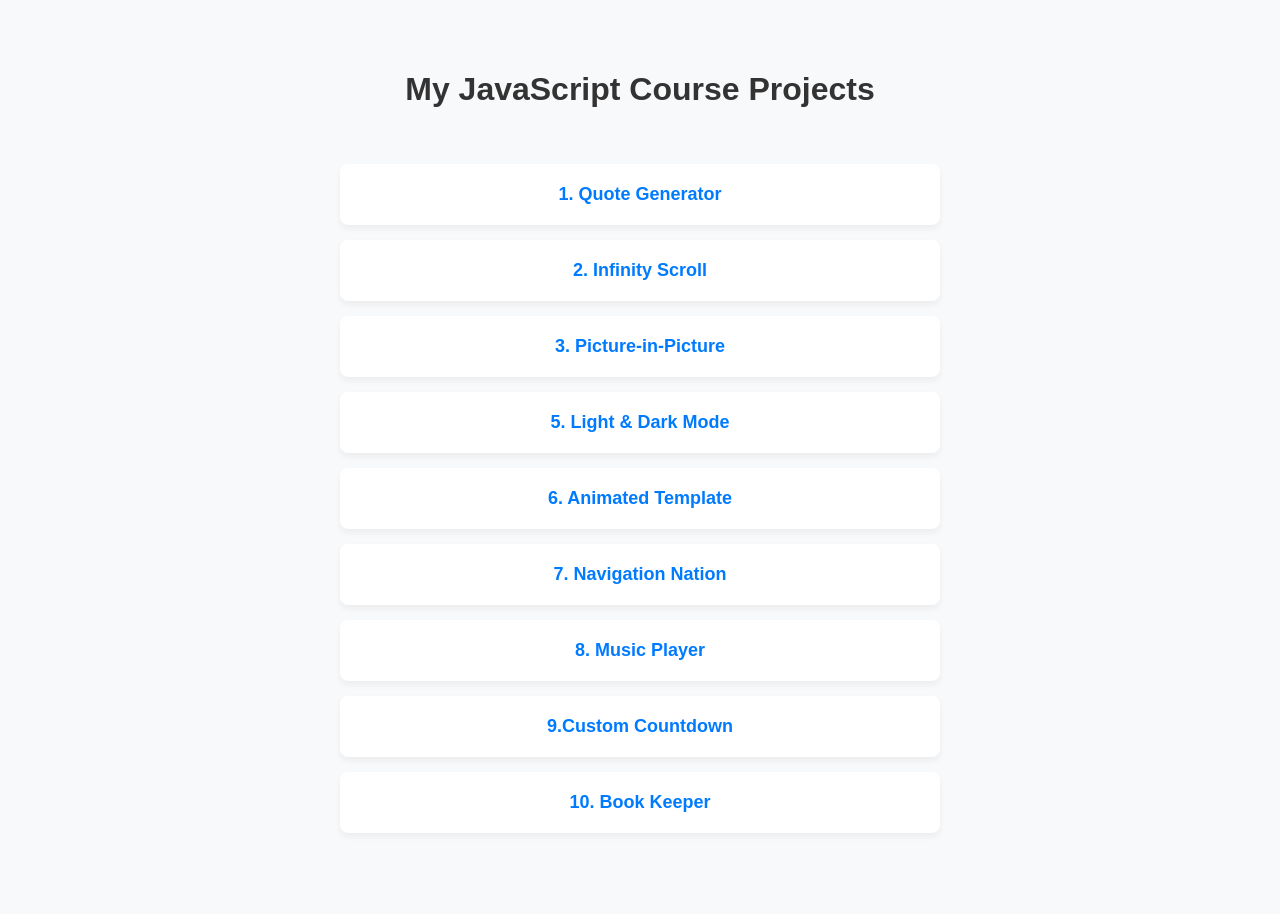
<file: index.html>
<!doctype html>
<html lang="en">
  <head>
    <meta charset="UTF-8" />
    <meta name="viewport" content="width=device-width, initial-scale=1.0" />
    <title>My JavaScript Portfolio</title>
    <link rel="stylesheet" href="style.css" />
  </head>
  <body>
    <h1>My JavaScript Course Projects</h1>

    <ul class="project-list">
      <li>
        <a href="/quote-generator/index.html">1. Quote Generator</a>
      </li>

      <li>
        <a href="/Infinity-Scroll/index.html">2. Infinity Scroll</a>
      </li>

      <li>
        <a href="/5.picture-in-picture/index.html">3. Picture-in-Picture</a>
      </li>

      <li>
        <a href="/7.light-n-dark-mode/index.html">5. Light & Dark Mode</a>
      </li>
      <li>
        <a href="/8.Animated-template/index.html">6. Animated Template</a>
      </li>
      <li>
        <a href="/9.navigation-nation/index.html">7. Navigation Nation</a>
      </li>
      <li>
        <a href="/10.Music-player/index.html">8. Music Player</a>
      </li>
      <li>
        <a href="/11.custom-countdown/index.html">9.Custom Countdown</a>
      </li>
      <li>
        <a href="/12.book-keeper/index.html">10. Book Keeper</a>
      </li>
    </ul>
  </body>
</html>
</file>
<file: style.css>
body {
  font-family: "Segoe UI", sans-serif;
  background-color: #f8f9fa;
  display: flex;
  flex-direction: column;
  align-items: center;
  padding: 50px 20px;
  margin: 0;
}

h1 {
  color: #333;
  margin-bottom: 40px;
  text-align: center;
}


.project-list {
  list-style: none;
  padding: 0;
  width: 100%;
  max-width: 600px;
}


.project-list li {
  background: white;
  margin-bottom: 15px;
  border-radius: 8px;
  box-shadow: 0 4px 6px rgba(0, 0, 0, 0.05);
  transition:
    transform 0.2s,
    box-shadow 0.2s;
}


.project-list li:hover {
  transform: translateY(-3px);
  box-shadow: 0 6px 12px rgba(0, 0, 0, 0.1);
}


.project-list a {
  display: block;
  padding: 20px;
  text-decoration: none;
  color: #007bff;
  font-weight: bold;
  font-size: 18px;
  text-align: center;
  border-radius: 8px;
}

.project-list a:hover {
  color: #0056b3;
  background-color: #f1f8ff;
}
</file>
